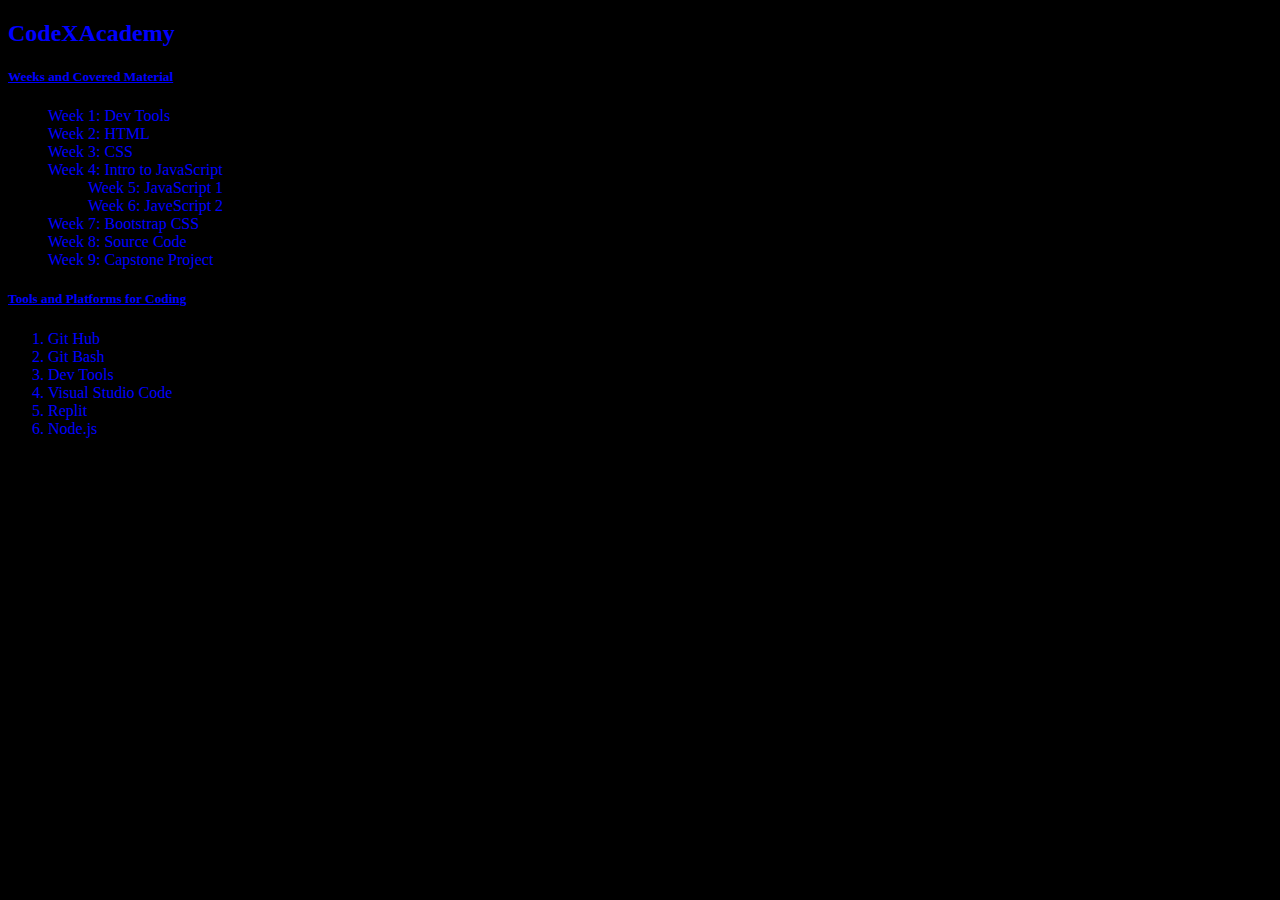
<file: List.html>
<!DOCTYPE html>
<html>
  
<body>  
    <body style="background-color:black; color:blue">

    <h2><strong>CodeXAcademy</strong></h2>
    <h5><u>Weeks and Covered Material</u></h5>
    <style>
    ul {
    list-style: none; /* Remove HTML bullets */
    margin: 0;
    }
    
    li::before {
    padding-right: 8px;
    }
    </style>
    <ul>
        <li>Week 1: Dev Tools</li>
        <li>Week 2: HTML</li>
        <li>Week 3: CSS</li>
        <li>Week 4: Intro to JavaScript</li>
      <ul>
          <li>Week 5: JavaScript 1</li>
          <li>Week 6: JaveScript 2</li>
      </ul>
        <li>Week 7: Bootstrap CSS</li>
        <li>Week 8: Source Code</li>
        <li>Week 9: Capstone Project</li>
    </ul>
  
    <h5><u>Tools and Platforms for Coding</u></h5>
    <ol>
        <li>Git Hub</li>
        <li>Git Bash</li>
        <li>Dev Tools</li>
        <li>Visual Studio Code</li>
        <li>Replit</li>
        <li>Node.js</li>
    </ol>
  
</body>

</html>
</file>
